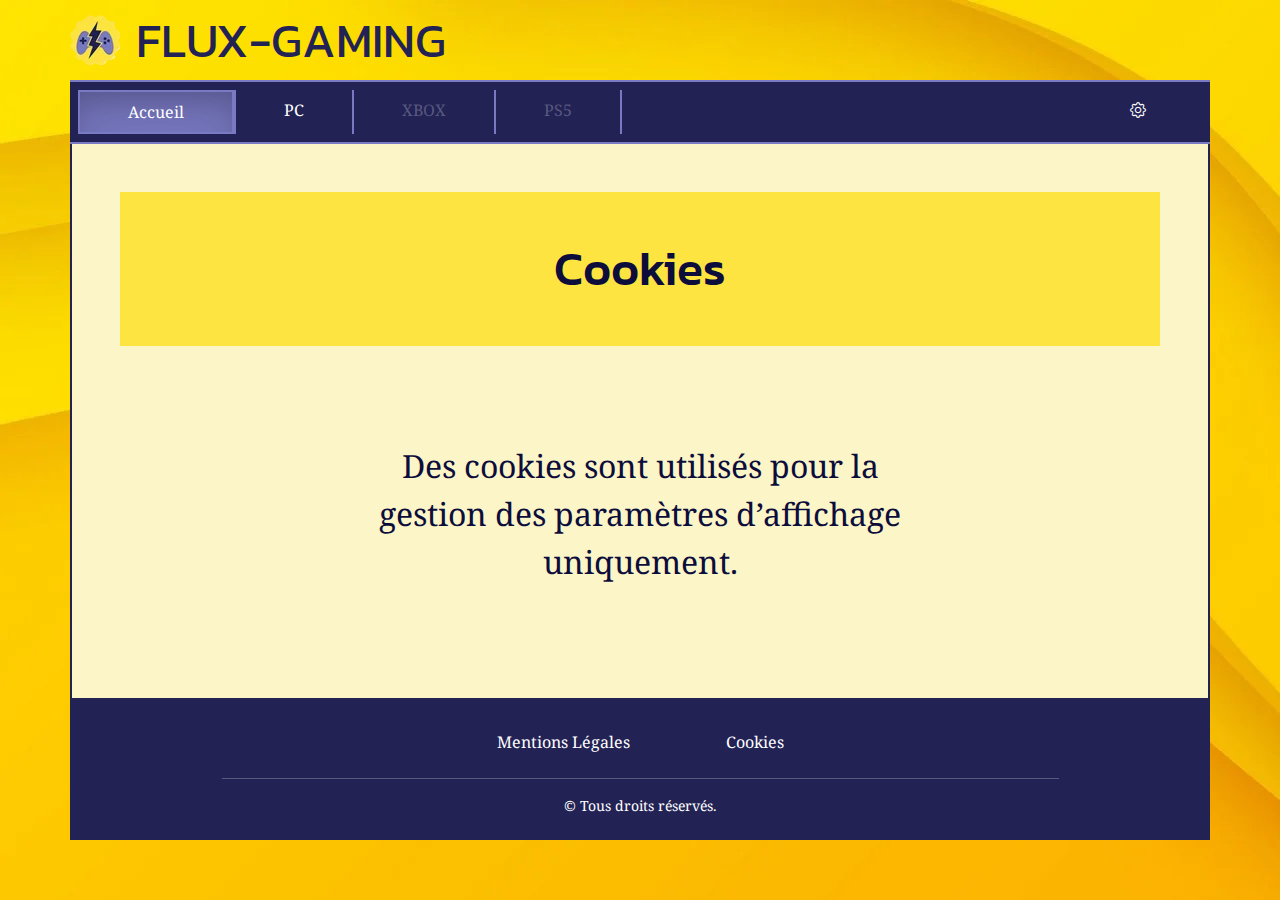
<file: cookies.html>
<!DOCTYPE html>
<html lang="fr">

<head>
    <meta charset="UTF-8">
    <meta name="viewport" content="width=device-width, initial-scale=1.0">
    <link href="https://fonts.googleapis.com/css2?family=Kanit:wght@500&family=Noto+Serif&display=swap" rel="stylesheet">
    <link rel="stylesheet" href="./public/assets/bootstrap-icons-1.10.3/bootstrap-icons.css">
    <link rel="stylesheet" href="./public/assets/css/bootstrap.min.css">
    <link rel="stylesheet" href="" class="themeCssFile">
    <link rel="stylesheet" href="./public/assets/css/main.css">
    <link rel="icon" type="image/png" href="./public/assets/img/logo.webp">
    <title>Accueil</title>
</head>

<body>

    <header>
        <div class="container px-0">
            <span class="siteTitle d-flex align-items-center py-1"><img src="./public/assets/img/logo.webp" alt="Logo du site" class="img-fluid me-3"> FLUX-GAMING</span>
            <nav class="navbar navbar-expand-md navbar-dark">
                <button class="navbar-toggler ms-2" type="button" data-bs-toggle="offcanvas"
                    data-bs-target="#offcanvasDarkNavbar" aria-controls="offcanvasDarkNavbar"
                    aria-label="Toggle navigation">
                    <span class="navbar-toggler-icon"></span>
                </button>
                <div class="offcanvas offcanvas-end" tabindex="-1" id="offcanvasDarkNavbar"
                    aria-labelledby="offcanvasDarkNavbarLabel">
                    <div class="offcanvas-header">
                        <h5 class="offcanvas-title" id="offcanvasDarkNavbarLabel">Menu</h5>
                        <button type="button" class="btn-close btn-close-white" data-bs-dismiss="offcanvas"
                            aria-label="Close"></button>
                    </div>
                    <div class="offcanvas-body">
                        <ul class="navbar-nav main-nav ms-2">
                            <li class="nav-item">
                                <a class="nav-link active px-5" aria-current="page" href="./index.html">Accueil</a>
                            </li>
                            <li class="nav-item">
                                <a class="nav-link px-5" href="./page.html">PC</a>
                            </li>
                            <li class="nav-item">
                                <a class="nav-link disabled px-5" href="">XBOX</a>
                            </li>
                            <li class="nav-item">
                                <a class="nav-link disabled px-5" href="">PS5</a>
                            </li>
                        </ul>
                        <ul class="navbar-nav justify-content-end flex-grow-1 pe-lg-3">
                            <li class="nav-item">
                                <a class="nav-link px-5" href="./parameters.html"><i class="bi bi-gear"></i></a>
                            </li>
                        </ul>
                    </div>
                </div>
            </nav>
        </div>
    </header>

    <!-- ======================================================================================================================================================= -->
    <!-- ------------------------------------------------------------------------------------------------------------------------------------------------------- -->

    <main>
        <div class="container d-flex flex-column align-items-center px-0">
            <section>
                <h1 class="text-center py-5 mt-5 mx-xl-5">Cookies</h1>
                <div class="row justify-content-around py-xl-5 mt-5 mx-3">
                    <div class="col-12 col-md-6">
                        <p class="text-center fs-2 pb-5">Des cookies sont utilisés pour la gestion des paramètres d’affichage uniquement.</p>
                    </div>
                </div>
            </section>
        </div>
    </main>

    <!-- ======================================================================================================================================================= -->
    <!-- ------------------------------------------------------------------------------------------------------------------------------------------------------- -->


    <footer>
        <div class="container">
            <div class="row pt-4">
                <div class="col d-flex flex-column flex-md-row justify-content-center align-items-center">
                    <a href="./legal_mention.html" class="mx-5 my-2">Mentions Légales</a>
                    <a href="./cookies.html" class="mx-5 my-2">Cookies</a>
                </div>
            </div>
            <div class="d-flex justify-content-center">
                <hr>
            </div>
            <div class="row justify-content-center pb-4">
                <div class="col-12 col-xl-5 d-flex justify-content-center">
                    <small class="">© Tous droits réservés.</small>
                </div>
            </div>
        </div>
    </footer>

    <script src="./public/assets/js/bootstrap.bundle.min.js"></script>
    <script src="./public/assets/js/home.js"></script>
    <script src="./public/assets/js/theme.js"></script>
</body>

</html>
</file>
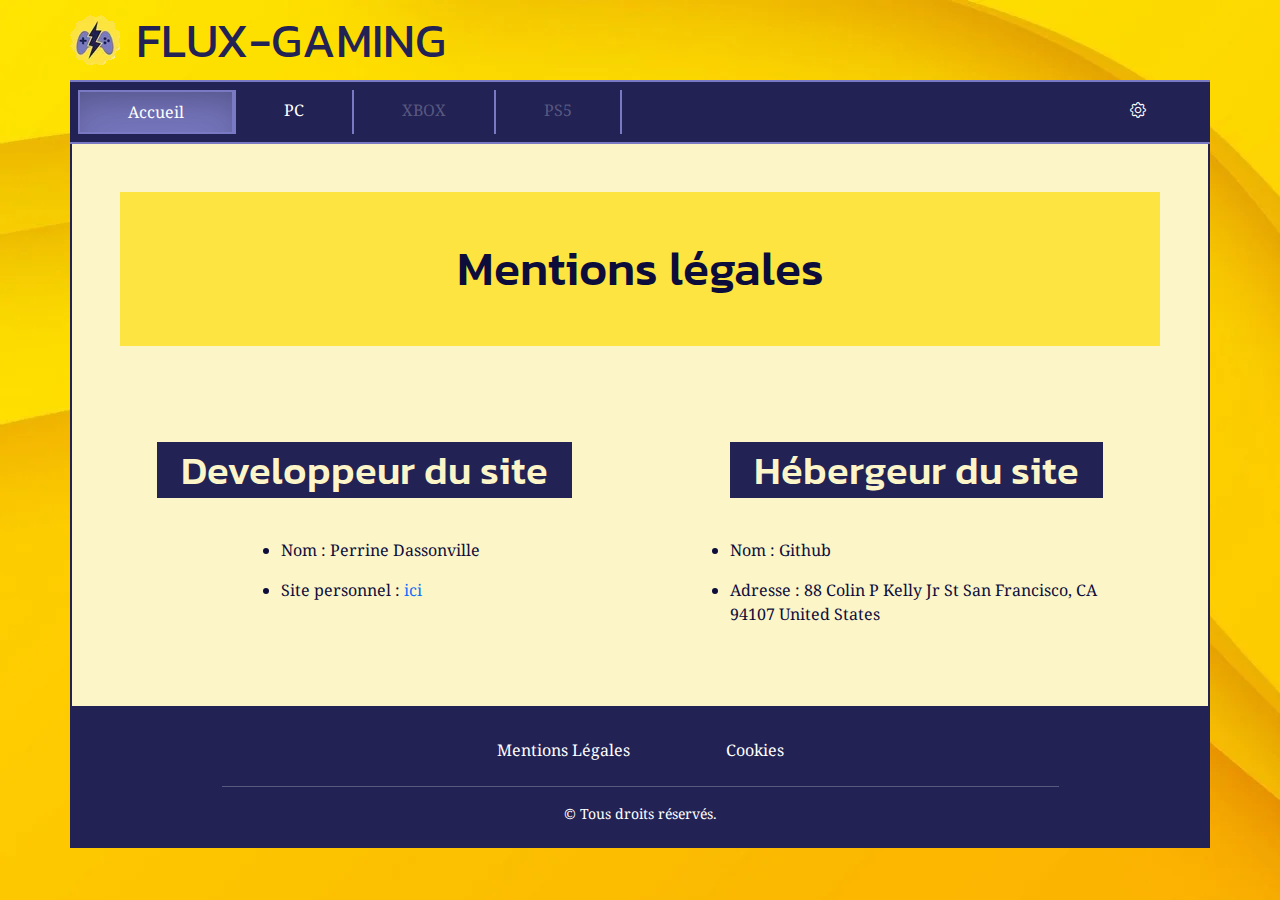
<file: legal_mention.html>
<!DOCTYPE html>
<html lang="fr">

<head>
    <meta charset="UTF-8">
    <meta name="viewport" content="width=device-width, initial-scale=1.0">
    <link href="https://fonts.googleapis.com/css2?family=Kanit:wght@500&family=Noto+Serif&display=swap" rel="stylesheet">
    <link rel="stylesheet" href="./public/assets/bootstrap-icons-1.10.3/bootstrap-icons.css">
    <link rel="stylesheet" href="./public/assets/css/bootstrap.min.css">
    <link rel="stylesheet" href="" class="themeCssFile">
    <link rel="stylesheet" href="./public/assets/css/main.css">
    <link rel="icon" type="image/png" href="./public/assets/img/logo.webp">
    <title>Accueil</title>
</head>

<body>

    <header>
        <div class="container px-0">
            <span class="siteTitle d-flex align-items-center py-1"><img src="./public/assets/img/logo.webp" alt="Logo du site" class="img-fluid me-3"> FLUX-GAMING</span>
            <nav class="navbar navbar-expand-md navbar-dark">
                <button class="navbar-toggler ms-2" type="button" data-bs-toggle="offcanvas"
                    data-bs-target="#offcanvasDarkNavbar" aria-controls="offcanvasDarkNavbar"
                    aria-label="Toggle navigation">
                    <span class="navbar-toggler-icon"></span>
                </button>
                <div class="offcanvas offcanvas-end" tabindex="-1" id="offcanvasDarkNavbar"
                    aria-labelledby="offcanvasDarkNavbarLabel">
                    <div class="offcanvas-header">
                        <h5 class="offcanvas-title" id="offcanvasDarkNavbarLabel">Menu</h5>
                        <button type="button" class="btn-close btn-close-white" data-bs-dismiss="offcanvas"
                            aria-label="Close"></button>
                    </div>
                    <div class="offcanvas-body">
                        <ul class="navbar-nav main-nav ms-2">
                            <li class="nav-item">
                                <a class="nav-link active px-5" aria-current="page" href="./index.html">Accueil</a>
                            </li>
                            <li class="nav-item">
                                <a class="nav-link px-5" href="./page.html">PC</a>
                            </li>
                            <li class="nav-item">
                                <a class="nav-link disabled px-5" href="">XBOX</a>
                            </li>
                            <li class="nav-item">
                                <a class="nav-link disabled px-5" href="">PS5</a>
                            </li>
                        </ul>
                        <ul class="navbar-nav justify-content-end flex-grow-1 pe-lg-3">
                            <li class="nav-item">
                                <a class="nav-link px-5" href="./parameters.html"><i class="bi bi-gear"></i></a>
                            </li>
                        </ul>
                    </div>
                </div>
            </nav>
        </div>
    </header>

    <!-- ======================================================================================================================================================= -->
    <!-- ------------------------------------------------------------------------------------------------------------------------------------------------------- -->

    <main>
        <div class="container d-flex flex-column align-items-center px-0">
            <section>
                <h1 class="text-center py-5 mt-5 mx-xl-5">Mentions légales</h1>
                <div class="row justify-content-around py-xl-5 mt-5 mx-3">

                    <div class="col-12 col-md-5 col-4 d-flex flex-column align-items-center">
                        <h2 class="text-center py-1 px-4 mb-4">Developpeur du site</h2>
                        <ul>
                            <li class="my-3"><span class="bold">Nom :</span> Perrine Dassonville</li>
                            <li class="my-3"><span class="bold">Site personnel :</span> <a href="https://www.perrine-dassonville.dev" target="_blank" rel="noopener noreferrer">ici</a> </li>
                        </ul>
                    </div>
    
                    <div class="col-12 col-md-5 col-4 d-flex flex-column align-items-center mt-4 mt-md-0">
                        <h2 class="text-center py-1 px-4 mb-4">Hébergeur du site</h2>
                        <ul>
                            <li class="my-3"><span class="bold">Nom :</span> Github</li>
                            <li class="my-3"><span class="bold">Adresse :</span> 88 Colin P Kelly Jr St San Francisco, CA 94107 United States</li>
                        </ul>
                    </div>
                </div>
            </section>
        </div>
    </main>

    <!-- ======================================================================================================================================================= -->
    <!-- ------------------------------------------------------------------------------------------------------------------------------------------------------- -->


    <footer>
        <div class="container">
            <div class="row pt-4">
                <div class="col d-flex flex-column flex-md-row justify-content-center align-items-center">
                    <a href="./legal_mention.html" class="mx-5 my-2">Mentions Légales</a>
                    <a href="./cookies.html" class="mx-5 my-2">Cookies</a>
                </div>
            </div>
            <div class="d-flex justify-content-center">
                <hr>
            </div>
            <div class="row justify-content-center pb-4">
                <div class="col-12 col-xl-5 d-flex justify-content-center">
                    <small class="">© Tous droits réservés.</small>
                </div>
            </div>
        </div>
    </footer>

    <script src="./public/assets/js/bootstrap.bundle.min.js"></script>
    <script src="./public/assets/js/home.js"></script>
    <script src="./public/assets/js/theme.js"></script>
</body>

</html>
</file>
<file: public/assets/css/main.css>
/* ================================================================================================================================= */
/* --------------------------------------------------------------------------------------------------------------------------------- */
/* IMPORT PRIORITAIRE */

@import url('./others/text.css');

/* ================================================================================================================================= */
/* --------------------------------------------------------------------------------------------------------------------------------- */
/* IMPORT POUR LES COMPOSANTS */

@import url('./components/buttons.css');
@import url('./components/card.css');
@import url('./components/form.css');
@import url('./components/navigation.css');


/* ================================================================================================================================= */
/* --------------------------------------------------------------------------------------------------------------------------------- */
/* IMPORT POUR LES PAGES */

@import url('./pages/home.css');
@import url('./pages/page.css');



/* ================================================================================================================================= */
/* --------------------------------------------------------------------------------------------------------------------------------- */
/* AUTRE */

body {
    background-image: var(--background);
    background-attachment: fixed;
    padding: 0;
    margin: 0;
}


.separator {
    width: 85%;
    opacity: 1;
    border: var(--border-hr);
}


main .container {
    background-color: var(--second-color);
    border-right: var(--border-special-dark-solid);
    border-left: var(--border-special-dark-solid);
}
</file>
